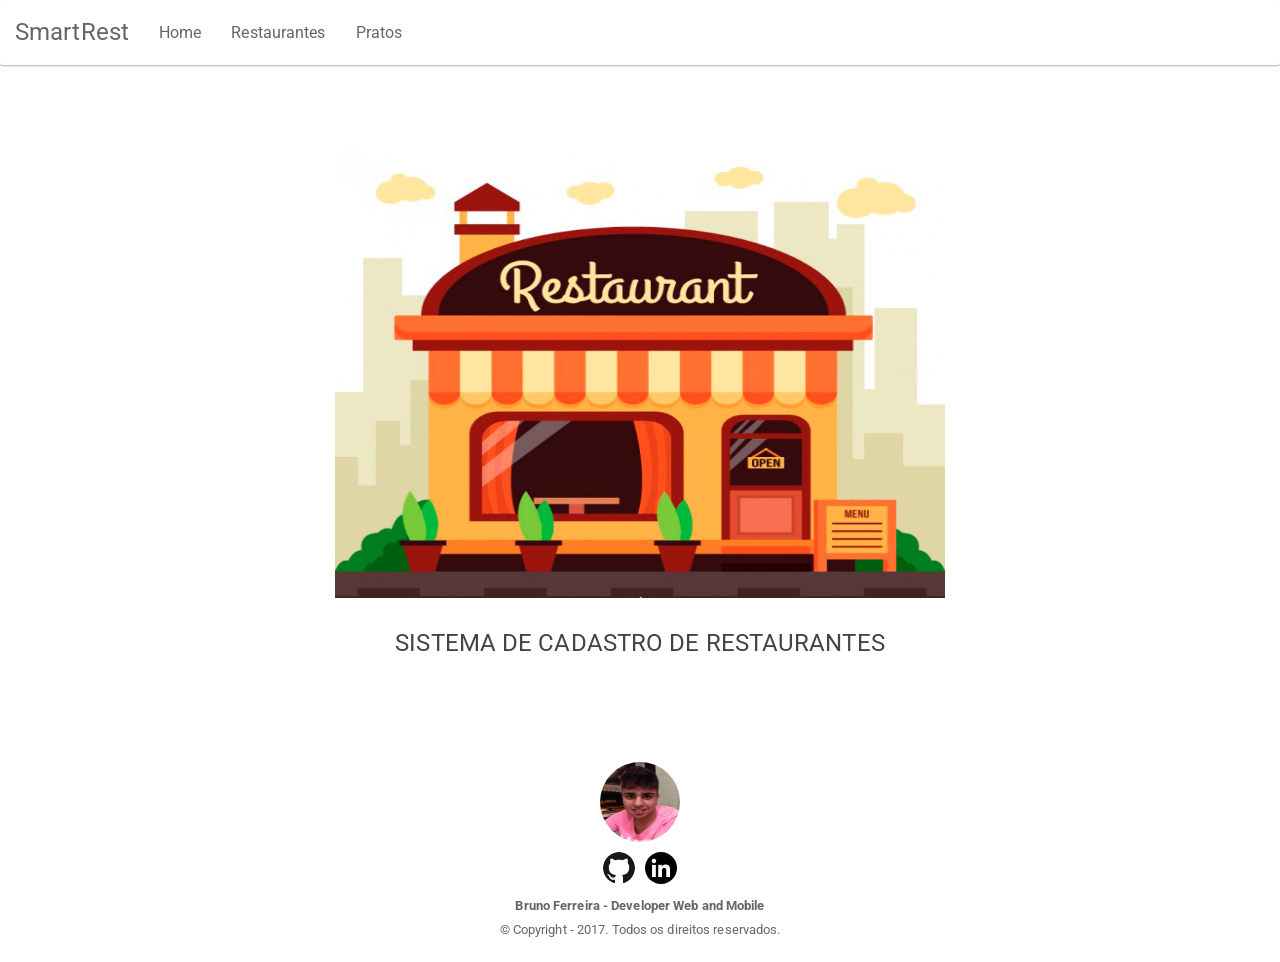
<file: Restaurant.Web/index.html>
﻿<!DOCTYPE html>
<html ng-app="app">
<head>
    <meta charset="utf-8">
    <meta http-equiv="X-UA-Compatible" content="IE=edge">
    <meta name="description" content="Sistema de Restaurantes">
    <meta name="keywords" content="Sistema de Restaurantes">
    <meta name="author" content="Bruno Ferreira">
    <meta http-equiv="content-type" content="text/html; charset=utf-8" />
    <meta http-equiv="Cache-Control: max-age=3600, must-revalidate" />
    <meta name="viewport" content="width=device-width, initial-scale=1">
    <link rel="icon" href="app/assets/images/favicon_restaurant.ico" type="image/x-icon">

    <title> SmartRest </title>

    <!--
    IE8 support, see AngularJS Internet Explorer Compatibility http://docs.angularjs.org/guide/ie
    For Firefox 3.6, you will also need to include jQuery and ECMAScript 5 shim
    -->
    <!--[if lt IE 9]>
        <script src="http://ajax.googleapis.com/ajax/libs/jquery/1.11.0/jquery.js"></script>
        <script src="http://cdnjs.cloudflare.com/ajax/libs/es5-shim/2.2.0/es5-shim.js"></script>
        <script>
        document.createElement('ui-select');
        document.createElement('ui-select-match');
        document.createElement('ui-select-choices');
        </script>
    <![endif]-->
    <!--[if IE]>
    <link href="app/bower_components/bootswatch/paper/bootstrap.min.css" rel="stylesheet" type="text/css" lazyload />
    <link href="app/bower_components/animate/animate.min.css" rel="stylesheet" type="text/css" lazyload />
    <link href="app/bower_components/font-awesome/css/font-awesome.min.css" rel="stylesheet" type="text/css" lazyload />
    <link href="app/bower_components/toastr/toastr.min.css" rel="stylesheet" type="text/css" lazyload />
    <link href="app/bower_components/angular-aside/dist/css/angular-aside.min.css" rel="stylesheet" type="text/css" lazyload />
    <link rel="stylesheet" href="app/assets/css/challenge-global.css" lazyload />
    <![endif]-->

</head>

<body>

    <!--[if !IE]>

    <!-- CSS by bower -->
    <link href="app/bower_components/bootswatch/paper/bootstrap.min.css" rel="stylesheet" type="text/css" lazyload />
    <link href="app/bower_components/animate.css/animate.min.css" rel="stylesheet" type="text/css" lazyload />
    <link href="app/bower_components/font-awesome/css/font-awesome.min.css" rel="stylesheet" type="text/css" lazyload />
    <link href="app/bower_components/toastr/toastr.min.css" rel="stylesheet" type="text/css" lazyload />
    <link href="app/bower_components/angular-aside/dist/css/angular-aside.min.css" rel="stylesheet" type="text/css" lazyload />

    <!-- Global CSS -->
    <link rel="stylesheet" href="app/assets/css/challenge-global.css" lazyload />

    <!--[endif]-->

    <div ng-view> </div>

    <!-- JS by bower -->
    <script src="app/bower_components/jquery/dist/jquery.min.js"></script>
    <script src="app/bower_components/bootstrap/dist/js/bootstrap.min.js"></script>
    <script src="app/bower_components/toastr/toastr.min.js"></script>
    <script src="app/bower_components/angular/angular.min.js"></script>
    <script src="app/bower_components/angular-route/angular-route.min.js"></script>
    <script src="app/bower_components/angular-messages/angular-messages.min.js"></script>
    <script src="app/bower_components/angular-sanitize/angular-sanitize.min.js"></script>
    <script src="app/bower_components/angular-aside/dist/js/angular-aside.min.js"></script>
    <script src="app/bower_components/ui-bootstrap-tpls/ui-bootstrap-tpls-0.14.3.min.js"></script>
    <script src="app/bower_components/angular-filter/dist/angular-filter.min.js"></script>
  
    <!-- Modules -->
    <script src="app/app_start/app.js"></script>
    <script src="app/app_start/config.js"></script>
    <script src="app/app_start/routes.js"></script>

    <!-- Factories -->
    <script src="app/components/restaurant/restaurant-factory.js"></script>
    <script src="app/components/plate/plate-factory.js"> </script>

    <!-- Controllers -->    
    
    <!-- Home -->
    <script src="app/components/home/home-controller.js"></script>

    <!-- Restaurant -->
    <script src="app/components/restaurant/list-restaurant-controller.js"> </script>
    <script src="app/components/restaurant/create-restaurant-controller.js"> </script>

    <!-- Plate -->
    <script src="app/components/plate/list-plate-controller.js"> </script>
    <script src="app/components/plate/create-plate-controller.js"> </script>

</body>
</html>
</file>
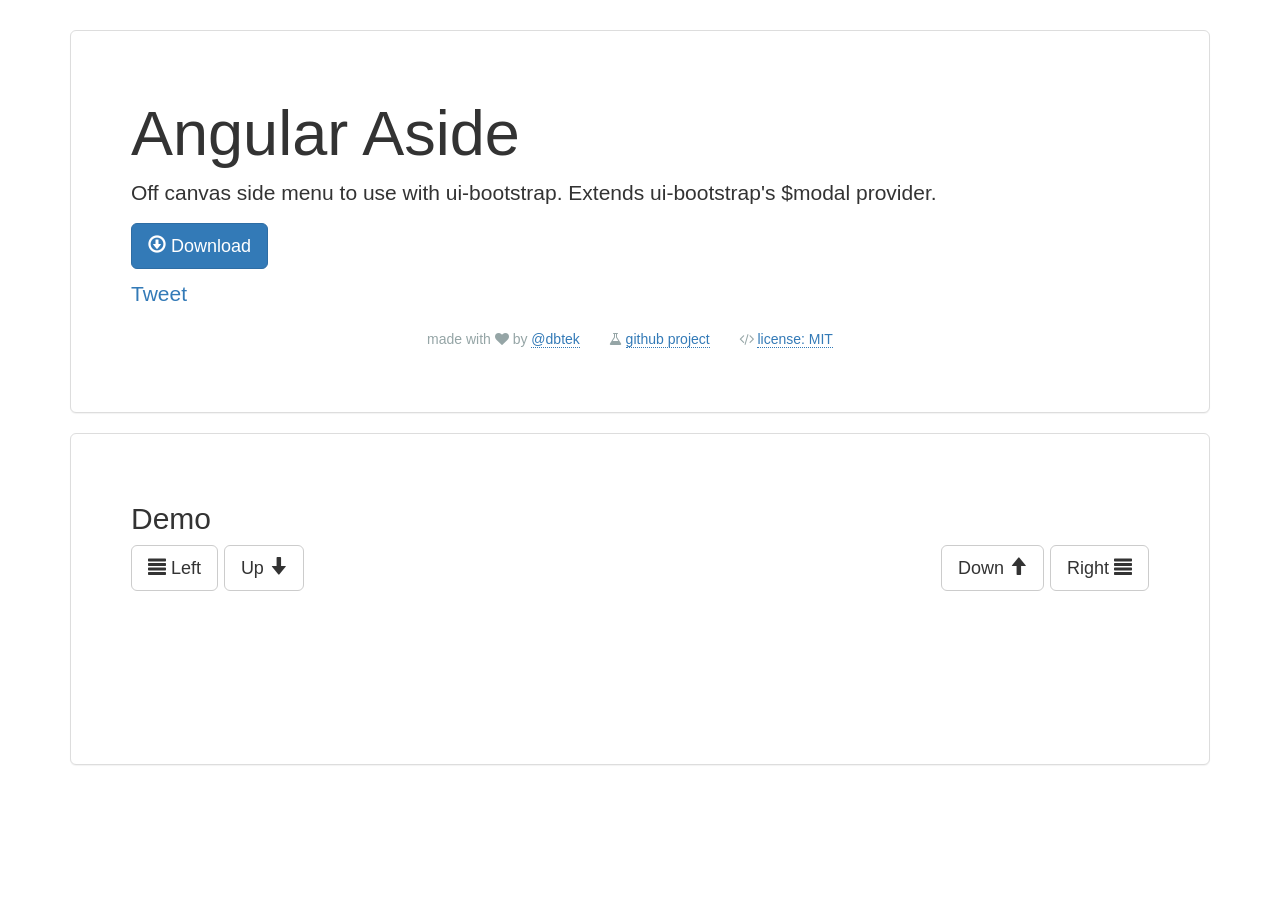
<file: Restaurant.Web/app/bower_components/angular-aside/demo.html>
<!DOCTYPE html>
<html ng-app="asideApp">
  <head>
    <link data-require="bootstrap-css@3.2.0" data-semver="3.2.0" rel="stylesheet" href="http://maxcdn.bootstrapcdn.com/bootstrap/3.2.0/css/bootstrap.min.css" />
    <link rel="stylesheet" href="http://maxcdn.bootstrapcdn.com/font-awesome/4.2.0/css/font-awesome.min.css"/>
    <link rel="stylesheet" href="src/styles/animate.css"/>
    <link rel="stylesheet" href="src/styles/aside.css"/>
    <style type="text/css">
      /* Styles go here */
      body {
        padding: 30px 15px 0;
      }

      #downloadbtn {
        margin-bottom: 10px;
      }

      .about-links {
        color: #95a5a6;
      }
      .about-links a {
        border-bottom: 1px dotted;
        text-decoration: none;
        margin-right: 15px;
      }

      .about-links li {line-height: 30px;}
      .about-links li:hover, .about-links li:hover a { color: #666; }
      .about-links .love:hover i { color: #e74c3c; }
      .about-links .prospectus:hover i { color: #f39c12; }
      .about-links .cypher:hover i { color: #16a085; }
      .about-links .lab:hover i { color: #8e44ad; }
    </style>
    <script src="https://code.angularjs.org/1.4.7/angular.js"></script>
    <script src="http://angular-ui.github.io/bootstrap/ui-bootstrap-tpls-0.14.3.min.js"></script>
    <script src="dist/js/angular-aside.min.js"></script>
    <script>
      angular.module('asideApp', ['ui.bootstrap', 'ngAside'])
        .controller('MainCtrl', function($scope, $aside) {
          $scope.openAside = function(position) {
            $aside.open({
              templateUrl: 'aside.html',
              placement: position,
              backdrop: true,
              controller: function($scope, $modalInstance) {
                $scope.ok = function(e) {
                  $modalInstance.close();
                  e.stopPropagation();
                };
                $scope.cancel = function(e) {
                  $modalInstance.dismiss();
                  e.stopPropagation();
                };
              }
            })
          }
        });
    </script>
    <script type="text/ng-template" id="aside.html">
      <div class="modal-header">
          <h3 class="modal-title">ngAside</h3>
      </div>
      <div class="modal-body">
        Look im in aside.
      </div>
      <div class="modal-footer">
          <button class="btn btn-primary" ng-click="ok($event)">OK</button>
          <button class="btn btn-warning" ng-click="cancel($event)">Cancel</button>
      </div>
    </script>
  </head>

  <body ng-controller="MainCtrl">
    <div class="container">
      <div class="jumbotron panel panel-default">
        <h1>Angular Aside</h1>
        <p>
          Off canvas side menu to use with ui-bootstrap. Extends ui-bootstrap's $modal provider.
        </p>
        <p>
          <a href="https://github.com/dbtek/angular-aside" class="btn btn-primary btn-lg" id="downloadbtn">
            <span class="glyphicon glyphicon-download"></span> Download
          </a>
          <br />
          <a href="https://twitter.com/share" class="twitter-share-button" data-url="http://github.com/dbtek/angular-aside" data-via="dbtek">Tweet</a>
          <iframe src="http://ghbtns.com/github-btn.html?user=dbtek&repo=angular-aside&type=watch&count=true" allowtransparency="true" frameborder="0" scrolling="0" width="107" height="20"></iframe>
        </p>
        <div>
          <ul class="text-center about-links list-inline">
            <li class="love">
              made with <i class="fa fa-heart"></i> by <a href="http://twitter.com/dbtek" onclick="_gaq.push(['_trackEvent', 'Outbound Link', 'View twitter account']);">@dbtek</a>
            </li>
            <li class="lab">
              <i class="fa fa-flask"></i>
              <a href="https://github.com/dbtek/angular-aside">github project</a>
            </li>
            <li class="cypher">
              <i class="fa fa-code"></i>
              <a href="http://opensource.org/licenses/MIT">license: MIT</a>
            </li>
          </ul>
        </div>
      </div>
      <div class="jumbotron panel panel-default">
        <h2>Demo</h2>
        <p>
          <span class="pull-left">
            <button type="button" class="btn btn-default btn-lg" ng-click="openAside('left')">
              <span class="glyphicon glyphicon-align-justify"></span> Left
            </button>
            <button type="button" class="btn btn-default btn-lg" ng-click="openAside('top')">
              Up <span class="glyphicon glyphicon-arrow-down"></span>
            </button>
          </span>
          <span class="pull-right">
            <button type="button" class="btn btn-default btn-lg" ng-click="openAside('bottom')">
              Down <span class="glyphicon glyphicon-arrow-up"></span>
            </button>
            <button type="button" class="btn btn-default btn-lg" ng-click="openAside('right')">
              Right <span class="glyphicon glyphicon-align-justify"></span>
            </button>
          </span>
        </p>
        <div class="clearfix"></div>
        <br />
        <!-- plunk-hr -->
        <div class="text-center">
          <ins class="adsbygoogle text-center"
               style="display:inline-block;width:320px;height:100px"
               data-ad-client="ca-pub-7616772085785107"
               data-ad-slot="4180012826"></ins>
        </div>
      </div>
    </div>
    <script async src="http://pagead2.googlesyndication.com/pagead/js/adsbygoogle.js"></script>
    <script>
    (adsbygoogle = window.adsbygoogle || []).push({});
    </script>
    <script>
      (function(i,s,o,g,r,a,m){i['GoogleAnalyticsObject']=r;i[r]=i[r]||function(){
      (i[r].q=i[r].q||[]).push(arguments)},i[r].l=1*new Date();a=s.createElement(o),
      m=s.getElementsByTagName(o)[0];a.async=1;a.src=g;m.parentNode.insertBefore(a,m)
      })(window,document,'script','http://www.google-analytics.com/analytics.js','ga');

      ga('create', 'UA-46512232-6', 'auto');
      ga('send', 'pageview');

    </script>
    <script>!function(d,s,id){var js,fjs=d.getElementsByTagName(s)[0],p=/^http:/.test(d.location)?'http':'https';if(!d.getElementById(id)){js=d.createElement(s);js.id=id;js.src=p+'://platform.twitter.com/widgets.js';fjs.parentNode.insertBefore(js,fjs);}}(document, 'script', 'twitter-wjs');</script>
  </body>
</html>
</file>
<file: Restaurant.Web/app/assets/css/challenge-global.css>
﻿/* #############  GLOBAL  ############# */

::-webkit-scrollbar {
width: 13px; 
height: 7px;
}

::-webkit-scrollbar-track-piece {
background: #ffffff; 
}

::-webkit-scrollbar-thumb:vertical {
height: 15px;
width: 15px; 
background-color: #cac8c8; 
border-radius: 15px; 
}

::-webkit-scrollbar-thumb:horizontal {
width: 8px; 
background-color:  #cac8c8; 
}

.white{
    color: #ffffff;
}

.cursor-pointer{
    cursor: pointer;
}

.margin-top-10{
    margin-top: 10px;
}

.margin-top-20{
    margin-top: 20px;
}

.margin-top-30{
    margin-top: 30px;
}

.margin-top-40{
    margin-top: 40px;
}

.margin-bottom-30{
    margin-bottom: 30px;
}

.font-size-12 {
    font-size: 12pt;
}

.text-align-justify{
    text-align: justify;
}

.hover-text-decoration-none:hover{
    text-decoration: none;
}

.container-alert-error{
    margin-bottom: 15px;
}

.alert-error{
    color: red;
}

/* #############  HOME  ############# */

.container-home {
    margin-top: 60px;
}

.container-title-home{
    margin-top: 20px;
}

/* #############  RESTAURANT  ############# */

.container {

}

.container-restaurant{
    margin-top: 50px;
}

.title-grid{
    font-size: 16px;
}

.container-tbody{
    margin-top: 15px;
}

.container-cadastrar{
    position: relative;
    top: 6px;
}

.search{
    position: relative;
    top: 5px;
}

/* #############  PLATE  ############# */

.container-plate {
    margin-top: 50px;
}

/* #############  RODAPÉ  ############# */

.footer{
    margin-top: 75px;
    margin-bottom: 20px;
}
</file>
<file: Restaurant.Web/app/bower_components/angular-aside/src/styles/aside.css>
/* Common */

.ng-aside {
  overflow-y: auto;
  overflow-x: hidden;
}

.ng-aside .modal-dialog {
  position: absolute;
  margin: 0;
  padding: 0;
}

.ng-aside.fade .modal-dialog {
  -o-transition: none;
  -moz-transition: none;
  -ms-transition: none;
  -webkit-transition: none;
  transition: none;
  /*CSS transforms*/
  -o-transform: none;
  -moz-transform: none;
  -ms-transform: none;
  -webkit-transform: none;
  transform: none;
}

.ng-aside .modal-dialog .modal-content {
  overflow-y: auto;
  overflow-x: hidden;
  border: none;
  border-radius: 0;
}

/* Horizontal */

.ng-aside.horizontal {
  height: 100%;
}

.ng-aside.horizontal .modal-dialog .modal-content {
  height: 100%;
}

.ng-aside.horizontal .modal-dialog {
  position: absolute;
  top: 0;
  height: 100%;
}

.modal-open .ng-aside.horizontal.left .modal-dialog {
  animation: fadeOutLeft 250ms;
  -webkit-animation: fadeOutLeft 250ms;
  -moz-animation: fadeOutLeft 250ms;
  -o-animation: fadeOutLeft 250ms;
  -ms-animation: fadeOutLeft 250ms;
}

.ng-aside.horizontal.left.in .modal-dialog {
  animation: fadeInLeft 400ms;
  -webkit-animation: fadeInLeft 400ms;
  -moz-animation: fadeInLeft 400ms;
  -o-animation: fadeInLeft 400ms;
  -ms-animation: fadeInLeft 400ms;
}

.ng-aside.horizontal.left .modal-dialog {
  left: 0;
}

.ng-aside.horizontal.right .modal-dialog {
  animation: fadeOutRight 400ms;
  -webkit-animation: fadeOutRight 400ms;
  -moz-animation: fadeOutRight 400ms;
  -o-animation: fadeOutRight 400ms;
  -ms-animation: fadeOutRight 400ms;
}

.ng-aside.horizontal.right.in .modal-dialog {
  animation: fadeInRight 250ms;
  -webkit-animation: fadeInRight 250ms;
}

.ng-aside.horizontal.right .modal-dialog {
  right: 0;
}

/* Vertical */

.ng-aside.vertical {
  width: 100% !important;
  overflow: hidden;
}

.ng-aside.vertical .modal-dialog {
  left: 0;
  right: 0;
  width: 100% !important;
}

.ng-aside.vertical .modal-dialog .modal-content {
  max-height: 400px;
}

.ng-aside.vertical.top .modal-dialog {
  animation: fadeOutUp 250ms;
  -webkit-animation: fadeOutUp 250ms;
  -webkit-animation: fadeOutUp 250ms;
  -moz-animation: fadeOutUp 250ms;
  -o-animation: fadeOutUp 250ms;
  -ms-animation: fadeOutUp 250ms;
}

.ng-aside.vertical.top.in .modal-dialog {
  animation: fadeInTop 250ms;
  -webkit-animation: fadeInTop 250ms;
  -webkit-animation: fadeInTop 250ms;
  -moz-animation: fadeInTop 250ms;
  -o-animation: fadeInTop 250ms;
  -ms-animation: fadeInTop 250ms;
}

.ng-aside.vertical.bottom .modal-dialog {
  animation: fadeOutDown 250ms;
  -webkit-animation: fadeOutDown 250ms;
  -webkit-animation: fadeOutDown 250ms;
  -moz-animation: fadeOutDown 250ms;
  -o-animation: fadeOutDown 250ms;
  -ms-animation: fadeOutDown 250ms;
}
.ng-aside.vertical.bottom.in .modal-dialog {
  animation: fadeInBottom 250ms;
  -webkit-animation: fadeInBottom 250ms;
  -webkit-animation: fadeInBottom 250ms;
  -moz-animation: fadeInBottom 250ms;
  -o-animation: fadeInBottom 250ms;
  -ms-animation: fadeInBottom 250ms;
}

.ng-aside.vertical.bottom .modal-dialog {
  bottom: 0;
}

.ng-aside.vertical.top .modal-dialog {
  top: 0;
}

.ng-aside.vertical .modal-dialog .modal-content {
  width: 100%;
}
</file>
<file: Restaurant.Web/app/bower_components/angular-aside/dist/css/angular-aside.min.css>
/*!
 * angular-aside - v1.3.2
 * https://github.com/dbtek/angular-aside
 * 2015-11-17
 * Copyright (c) 2015 İsmail Demirbilek
 * License: MIT
 */

/*!
Animate.css - http://daneden.me/animate
Licensed under the MIT license - http://opensource.org/licenses/MIT

Copyright (c) 2014 Daniel Eden
*/@-webkit-keyframes fadeInLeft{0%{opacity:0;-webkit-transform:translate3d(-100%,0,0);transform:translate3d(-100%,0,0)}100%{opacity:1;-webkit-transform:none;transform:none}}@keyframes fadeInLeft{0%{opacity:0;-webkit-transform:translate3d(-100%,0,0);-ms-transform:translate3d(-100%,0,0);transform:translate3d(-100%,0,0)}100%{opacity:1;-webkit-transform:none;-ms-transform:none;transform:none}}.fadeInLeft{-webkit-animation-name:fadeInLeft;animation-name:fadeInLeft}@-webkit-keyframes fadeInRight{0%{opacity:0;-webkit-transform:translate3d(100%,0,0);transform:translate3d(100%,0,0)}100%{opacity:1;-webkit-transform:none;transform:none}}@keyframes fadeInRight{0%{opacity:0;-webkit-transform:translate3d(100%,0,0);-ms-transform:translate3d(100%,0,0);transform:translate3d(100%,0,0)}100%{opacity:1;-webkit-transform:none;-ms-transform:none;transform:none}}.fadeInRight{-webkit-animation-name:fadeInRight;animation-name:fadeInRight}@-webkit-keyframes fadeInTop{0%{opacity:0;-webkit-transform:translate3d(0,-100%,0);transform:translate3d(0,-100%,0)}100%{opacity:1;-webkit-transform:none;transform:none}}@keyframes fadeInTop{0%{opacity:0;-webkit-transform:translate3d(0,-100%,0);-ms-transform:translate3d(0,-100%,0);transform:translate3d(0,-100%,0)}100%{opacity:1;-webkit-transform:none;-ms-transform:none;transform:none}}.fadeInTop{-webkit-animation-name:fadeInTop;animation-name:fadeInTop}@-webkit-keyframes fadeInBottom{0%{opacity:0;-webkit-transform:translate3d(0,100%,0);transform:translate3d(0,100%,0)}100%{opacity:1;-webkit-transform:none;transform:none}}@keyframes fadeInBottom{0%{opacity:0;-webkit-transform:translate3d(0,100%,0);-ms-transform:translate3d(0,100%,0);transform:translate3d(0,100%,0)}100%{opacity:1;-webkit-transform:none;-ms-transform:none;transform:none}}.fadeInBottom{-webkit-animation-name:fadeInBottom;animation-name:fadeInBottom}@-webkit-keyframes fadeOutLeft{0%{opacity:1}100%{opacity:0;-webkit-transform:translate3d(-100%,0,0);transform:translate3d(-100%,0,0)}}@keyframes fadeOutLeft{0%{opacity:1}100%{opacity:0;-webkit-transform:translate3d(-100%,0,0);transform:translate3d(-100%,0,0)}}.fadeOutLeft{-webkit-animation-name:fadeOutLeft;animation-name:fadeOutLeft}@-webkit-keyframes fadeOutRight{0%{opacity:1}100%{opacity:0;-webkit-transform:translate3d(100%,0,0);transform:translate3d(100%,0,0)}}@keyframes fadeOutRight{0%{opacity:1}100%{opacity:0;-webkit-transform:translate3d(100%,0,0);transform:translate3d(100%,0,0)}}.fadeOutRight{-webkit-animation-name:fadeOutRight;animation-name:fadeOutRight}@-webkit-keyframes fadeOutUp{0%{opacity:1}100%{opacity:0;-webkit-transform:translate3d(0,-100%,0);transform:translate3d(0,-100%,0)}}@keyframes fadeOutUp{0%{opacity:1}100%{opacity:0;-webkit-transform:translate3d(0,-100%,0);transform:translate3d(0,-100%,0)}}.fadeOutUp{-webkit-animation-name:fadeOutUp;animation-name:fadeOutUp}@-webkit-keyframes fadeOutDown{0%{opacity:1}100%{opacity:0;-webkit-transform:translate3d(0,100%,0);transform:translate3d(0,100%,0)}}@keyframes fadeOutDown{0%{opacity:1}100%{opacity:0;-webkit-transform:translate3d(0,100%,0);transform:translate3d(0,100%,0)}}.fadeOutDown{-webkit-animation-name:fadeOutDown;animation-name:fadeOutDown}.ng-aside{overflow-y:auto;overflow-x:hidden}.ng-aside .modal-dialog{position:absolute;margin:0;padding:0}.ng-aside.fade .modal-dialog{-o-transition:none;-moz-transition:none;-ms-transition:none;-webkit-transition:none;transition:none;-o-transform:none;-moz-transform:none;-ms-transform:none;-webkit-transform:none;transform:none}.ng-aside .modal-dialog .modal-content{overflow-y:auto;overflow-x:hidden;border:none;border-radius:0}.ng-aside.horizontal,.ng-aside.horizontal .modal-dialog .modal-content{height:100%}.ng-aside.horizontal .modal-dialog{position:absolute;top:0;height:100%}.modal-open .ng-aside.horizontal.left .modal-dialog{animation:fadeOutLeft 250ms;-webkit-animation:fadeOutLeft 250ms;-moz-animation:fadeOutLeft 250ms;-o-animation:fadeOutLeft 250ms;-ms-animation:fadeOutLeft 250ms}.ng-aside.horizontal.left.in .modal-dialog{animation:fadeInLeft 400ms;-webkit-animation:fadeInLeft 400ms;-moz-animation:fadeInLeft 400ms;-o-animation:fadeInLeft 400ms;-ms-animation:fadeInLeft 400ms}.ng-aside.horizontal.left .modal-dialog{left:0}.ng-aside.horizontal.right .modal-dialog{animation:fadeOutRight 400ms;-webkit-animation:fadeOutRight 400ms;-moz-animation:fadeOutRight 400ms;-o-animation:fadeOutRight 400ms;-ms-animation:fadeOutRight 400ms}.ng-aside.horizontal.right.in .modal-dialog{animation:fadeInRight 250ms;-webkit-animation:fadeInRight 250ms}.ng-aside.horizontal.right .modal-dialog{right:0}.ng-aside.vertical{width:100%!important;overflow:hidden}.ng-aside.vertical .modal-dialog{left:0;right:0;width:100%!important}.ng-aside.vertical .modal-dialog .modal-content{max-height:400px}.ng-aside.vertical.top .modal-dialog{animation:fadeOutUp 250ms;-webkit-animation:fadeOutUp 250ms;-webkit-animation:fadeOutUp 250ms;-moz-animation:fadeOutUp 250ms;-o-animation:fadeOutUp 250ms;-ms-animation:fadeOutUp 250ms}.ng-aside.vertical.top.in .modal-dialog{animation:fadeInTop 250ms;-webkit-animation:fadeInTop 250ms;-webkit-animation:fadeInTop 250ms;-moz-animation:fadeInTop 250ms;-o-animation:fadeInTop 250ms;-ms-animation:fadeInTop 250ms}.ng-aside.vertical.bottom .modal-dialog{animation:fadeOutDown 250ms;-webkit-animation:fadeOutDown 250ms;-webkit-animation:fadeOutDown 250ms;-moz-animation:fadeOutDown 250ms;-o-animation:fadeOutDown 250ms;-ms-animation:fadeOutDown 250ms}.ng-aside.vertical.bottom.in .modal-dialog{animation:fadeInBottom 250ms;-webkit-animation:fadeInBottom 250ms;-webkit-animation:fadeInBottom 250ms;-moz-animation:fadeInBottom 250ms;-o-animation:fadeInBottom 250ms;-ms-animation:fadeInBottom 250ms}.ng-aside.vertical.bottom .modal-dialog{bottom:0}.ng-aside.vertical.top .modal-dialog{top:0}.ng-aside.vertical .modal-dialog .modal-content{width:100%}
</file>
